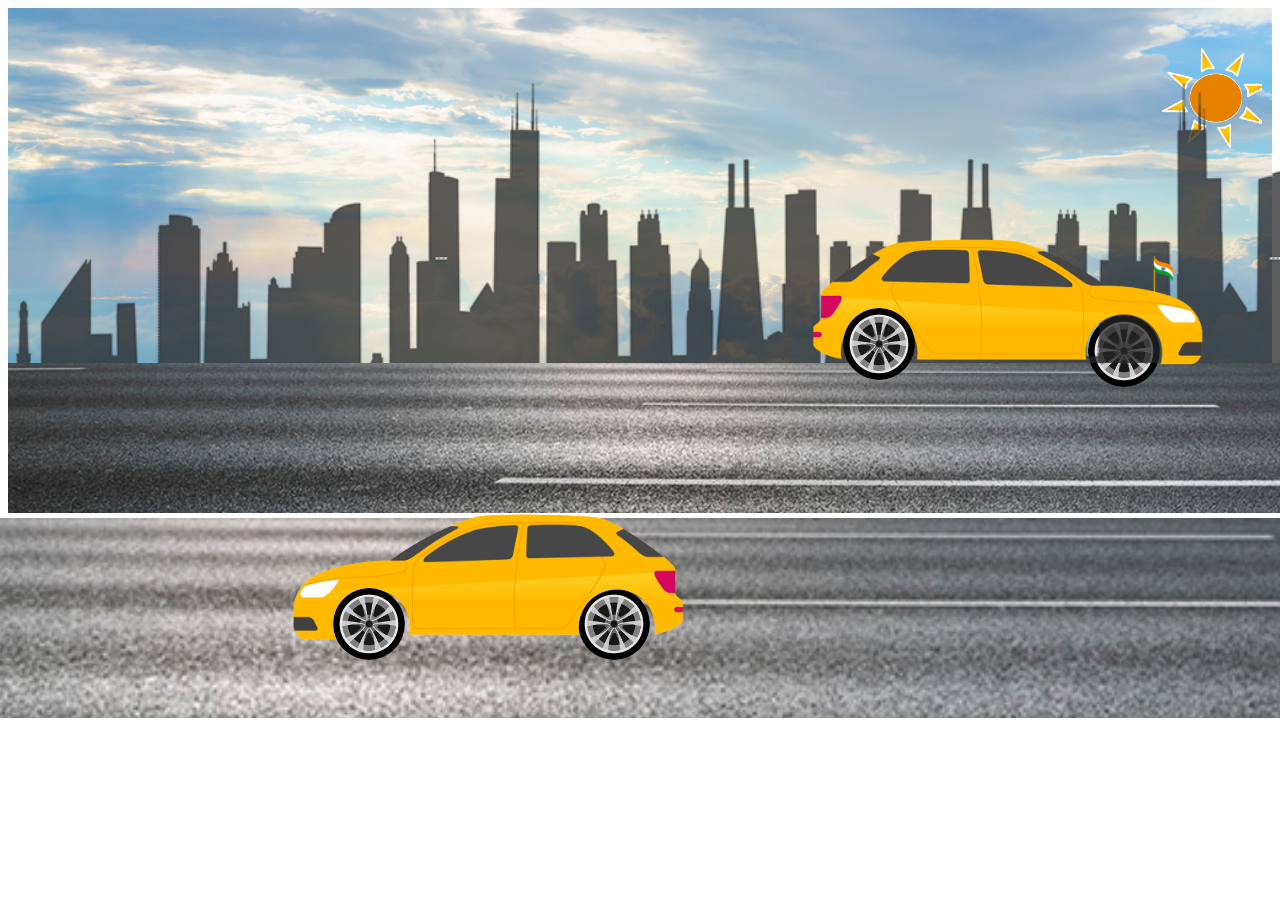
<file: index.html>
<!DOCTYPE html>
<html lang="en">
<head>
    <meta charset="UTF-8">
    <meta http-equiv="X-UA-Compatible" content="IE=edge">
    <meta name="viewport" content="width=device-width, initial-scale=1.0">
    <title>Document</title>
    <link rel="stylesheet" href="index.css">
</head>
<body>
   
    <div class="sky">
        <div class="sun"></div>
        <div class="building"></div>
        <div class="road"></div>
        <br>
        <div class="car"></div>
        <div class="car2"></div>
        <div class="wheel1"></div>
        <div class="wheel2"></div>
        <div class="flag"></div>
        <div class="moon"></div>
        <div class="road2"></div>

        <div class="car2"></div>
        <div class="wheel3"></div>
        <div class="wheel4"></div>
        
    </div> 
    
</body>
</html>
</file>
<file: index.css>
.sky {
  animation-name: rahul;
  background-image: url(./sky.jpg);
  position: relative;
  background-size: cover;
  z-index: 0;
  height: 400px;
  width: 100%;

  animation-duration: 30s;
  animation-iteration-count:infinite;
  animation-timing-function: linear;
  
}
@keyframes rahul{

  0%{
  }
  45%{
      background-image: url(./sky.jpg);
      filter: brightness(85%);
      filter: grayscale(0%);
  }
  50%{
      background-image: url(./sky.jpg);
      filter: brightness(100%);
      filter: grayscale(0%);
  }
  60%{
      background-image: url(./nightsky.jpg);
      filter: brightness(75%);
      filter: grayscale(30%);
  }
  95%{
      background-image: url(./nightsky.jpg);
      filter: brightness(75%);
      filter: grayscale(30%);
  }
}
.car {
  background-image: url(./car.png);
  position: absolute;
  z-index: 4;
  height: 150px;
  width: 400px;
  background-size: cover;
  top: 220px;
  left: 800px;

}



.wheel1 {
  background-image: url(./wheel.png);
  position: absolute;
  z-index: 4;
  height: 72px;
  width: 72px;
  background-size: cover;
  top: 300px;
  left: 835px;
  animation-name: Rotate;
  animation-iteration-count: infinite;
  animation-duration: 20s;
  animation-timing-function: linear;
  animation-direction: reverse;
}

@keyframes Rotate {
  0% {

      transform: rotate(0deg);
  }

  100% {

      transform: rotate(3600deg);

  }
}

.wheel2 {
  background-image: url(./wheel.png);
  position: absolute;
  z-index: 1;
  height: 72px;
  width: 72px;
  background-size: cover;
  top: 307px;
  left: 1080px;
  animation-name: Rotate;
  animation-iteration-count: infinite;
  animation-duration: 20s;
  animation-timing-function: linear;
  animation-direction: reverse;

}

@keyframes Rotate {
  0% {
      transform: rotate(0deg);
  }

  100% {
      transform: rotate(3600deg);
  }
}


  .flag {
    background-image: url(./flag.png);
    position: absolute;
    z-index: 4;
    height: 60px;
    width: 60px;
    background-size: cover;
    top: 240px;
    left: 1120px;
}

.sun {
  background-image: url(./sun.png);
  position: absolute;
  z-index: 1;
  height: 100px;
  width: 100px;
  background-size: cover;
  right: 10px;
  top: 40px;
  animation-name: sun;
  animation-iteration-count: infinite;
  animation-duration: 30s;
  animation-timing-function: linear;
}

@keyframes sun {
  0% {}

  50% {
      transform: translateX(-150vw);
  }

  100% {

      transform: translateX(-200vw);
  }
}
.road {
  background-image: url(./road.jpg);
  position: absolute;
  z-index: 1;
  height: 150px;
  width: 500%;
  display: block;
  bottom: 0;
  left: 0;
  right: 0;
  background-size: cover;
  top: 355px;
  animation-name: road;
  animation-iteration-count: infinite;
  animation-duration: 20s;
  animation-timing-function: linear;
  background-repeat: repeat-x;
}
@keyframes road {

  100% {
      transform: translateX(-4000px);
  }
}

.moon {
  background-image: url(./moon.png);
  height: 100px;
  width: 100px;
  background-size: cover;
  position: absolute;
  z-index: 1;
  right: -120vw;
  top: 40px;
  animation-name: moon;
  animation-iteration-count: infinite;
  animation-duration: 30s;
  animation-timing-function: linear;
}
@keyframes moon {

  100% {
      transform: translateX(-3500px);
  }
}

.building {
  background-image: url(./city.png);
  position: absolute;
  background-size: cover;
  z-index: 3;
  height: 300px;
  width: 150%;
  bottom: 45px;
  left: 0;
  right: 0;
  display: block;
  animation-name: building;
  animation-duration: 250s;
  animation-iteration-count: infinite;
  animation-timing-function: linear;
  /* background-repeat: repeat-x; */

}
@keyframes building {
  0% {}

  50% {
      transform: translateX(-150vw);
  }

  100% {

      transform: translateX(-300vw);
  }
}
.road2 {
  background-image: url(./road.jpg);
  position: absolute;
  z-index: 1;
  height: 200px;
  width: 1000%;
  display:inline-block;
  bottom: 100px;
  left: -4000px;
  right: -100px;
  background-size: cover;
  top: 510px;
  animation-name: road2;
  animation-iteration-count: infinite;
  animation-duration: 20s;
  animation-timing-function: linear;
  background-repeat: repeat-x;
}
@keyframes road2{

  100% {
      transform: translateX(4000px);
  }
}
.car2 {
  background-image: url(./Car3.png.png);
  position: absolute;
  z-index: 4;
  height: 150px;
  width: 400px;
  background-size: cover;
  top: 495px;
  left: 280px;

}

.wheel3{
  background-image: url(./wheel.png);
  position: absolute;
  z-index: 4;
  height: 72px;
  width: 72px;
  background-size: cover;
  top: 580px;
  left: 325px;
  animation-name: Rotate;
  animation-iteration-count: infinite;
  animation-duration: 12s;
  animation-timing-function: linear;
}

@keyframes Rotate {
  0% {

      transform: rotate(0deg);
  }

  100% {

      transform: riverse rotate(-4000deg);

  }
}

.wheel4 {
  background-image: url(./wheel.png);
  position: absolute;
  z-index: 1;
  height: 72px;
  width: 72px;
  background-size: cover;
  top: 580px;
  left: 570px;
  animation-name: Rotate;
  animation-iteration-count: infinite;
  animation-duration: 12s;
  animation-timing-function: linear;

}

@keyframes Rotate {
  0% {
      transform: rotate(0deg);
  }

  100% {
      transform: rotate(-4000deg);
  }
}
</file>
